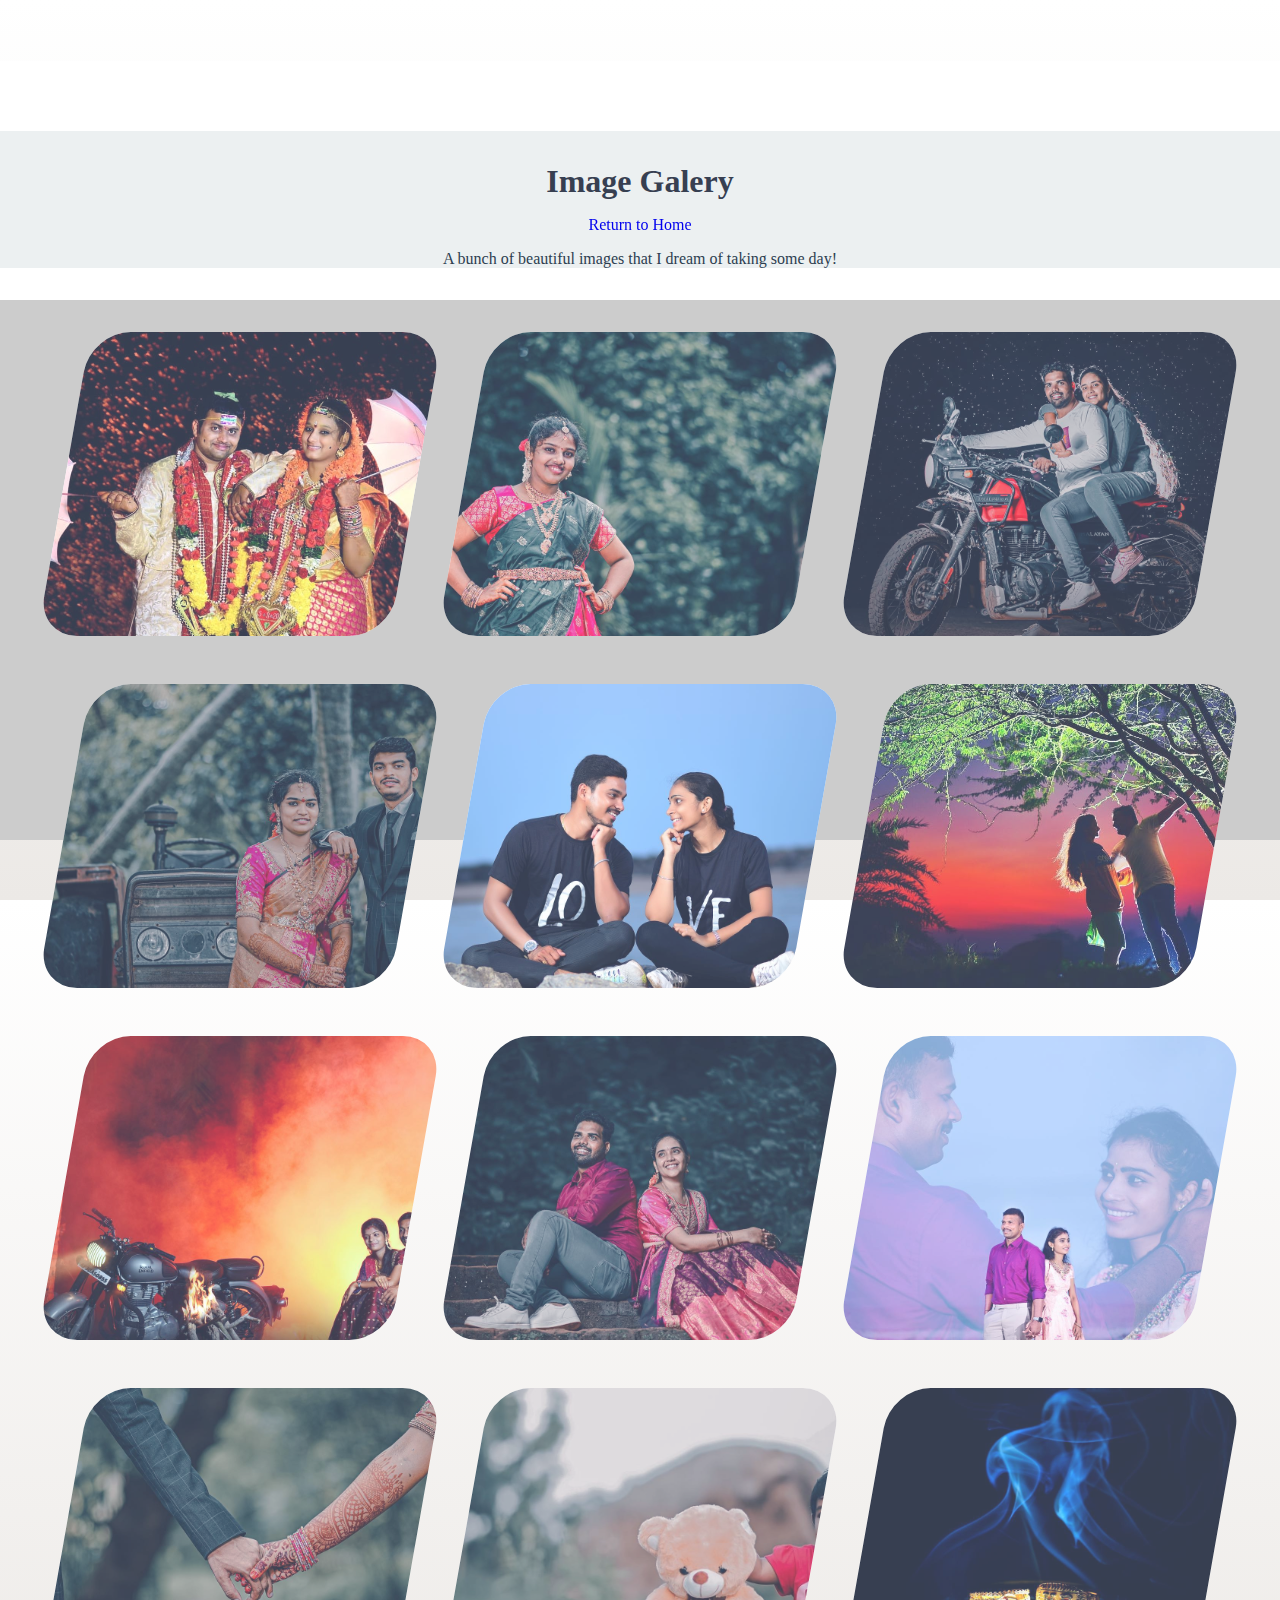
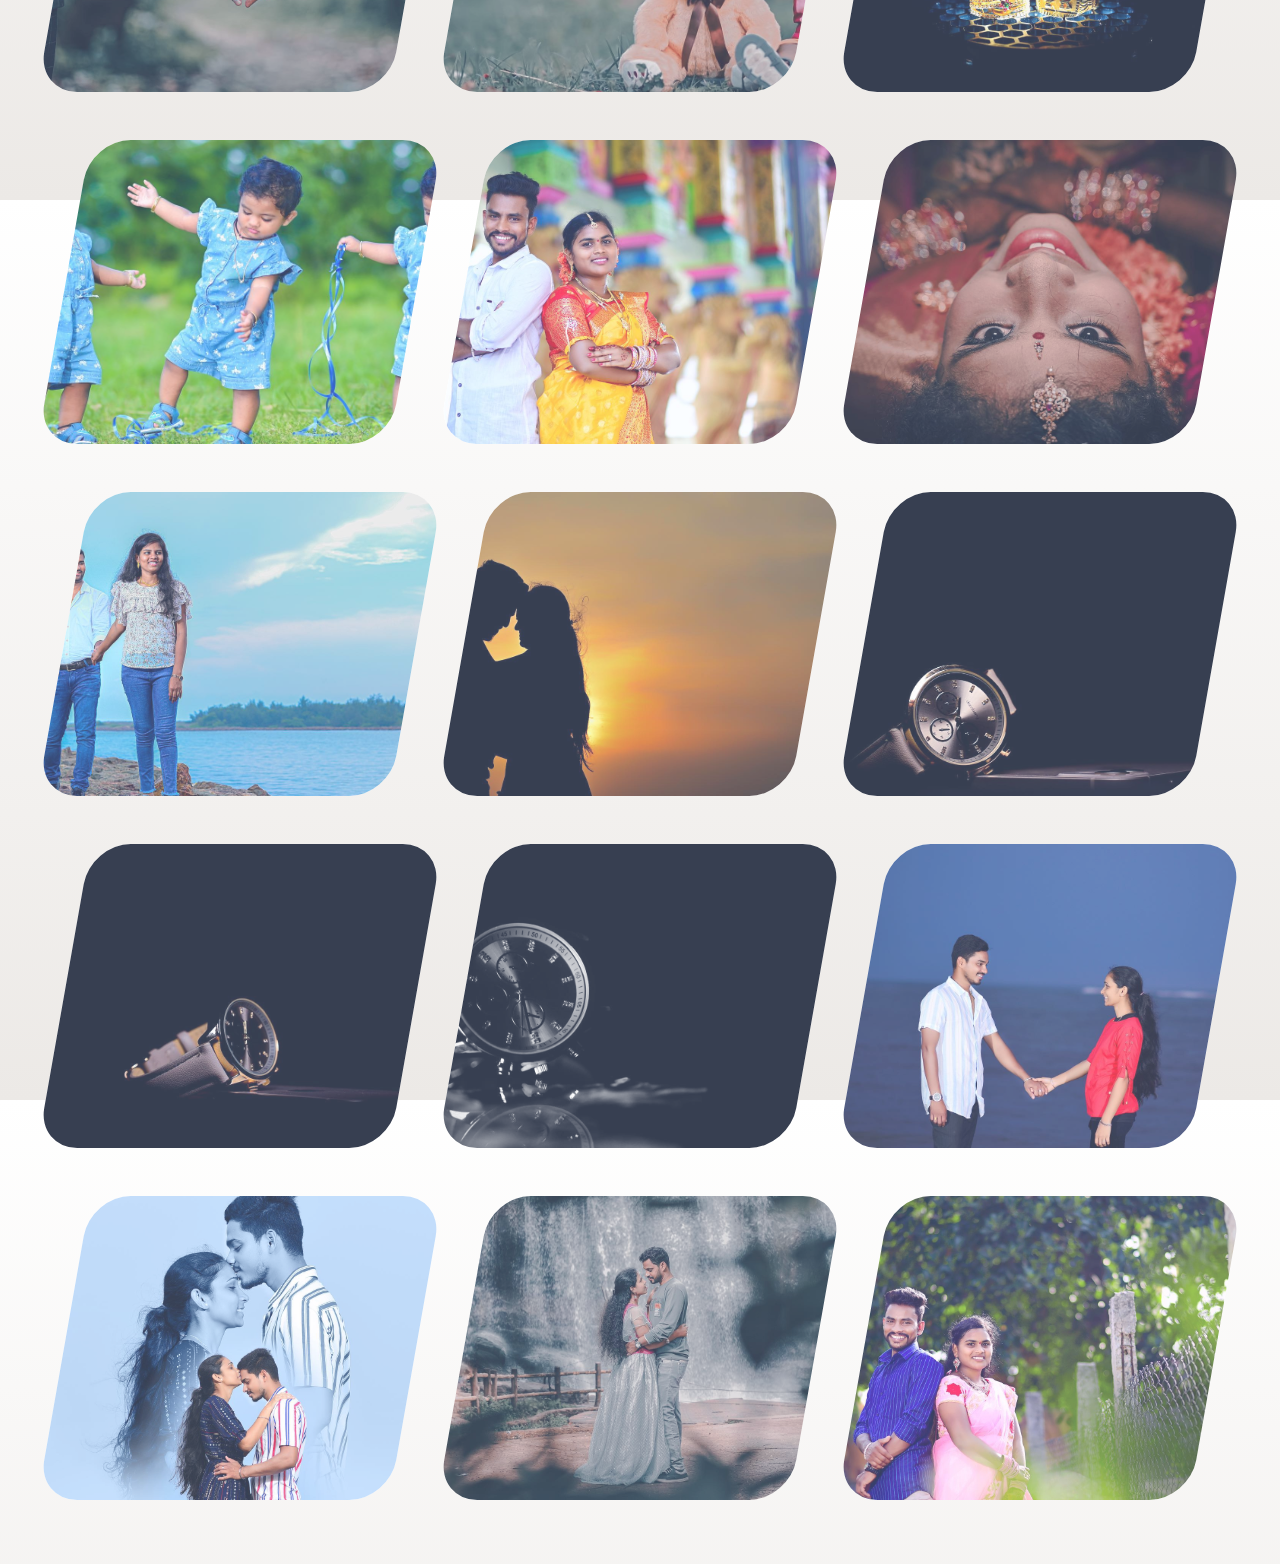
<file: seemore2.html>
<!DOCTYPE html>
<html lang="en" >
<head>
  <meta charset="UTF-8">
  <title>CodePen - When Life Gives You Lemons</title>
  <meta name="viewport" content="width=device-width, initial-scale=1">
  <link href="css/style.css" rel="stylesheet" />
<link rel="stylesheet" href="https://pro.fontawesome.com/releases/v5.0.10/css/all.css" integrity="sha384-KwxQKNj2D0XKEW5O/Y6haRH39PE/xry8SAoLbpbCMraqlX7kUP6KHOnrlrtvuJLR" crossorigin="anonymous">
<link href="https://fonts.googleapis.com/css?family=Montserrat" rel="stylesheet"><link rel="stylesheet" href="./style1111.css">
</head>
<body>
  <div class="jumbotron">
    <h1> <span class="glyphicon glyphicon-align-left" aria-hidden="true"></span>
      Image Galery</h1>
      <li class="nav-item">
        <a class="nav-link" href="index.html">Return to Home</a>
      </li>
    <p>A bunch of beautiful images that I dream of taking some day!</p>
  </div>


<section>
<!-- partial:index.partial.html -->
<div class="container">
  <div class="wrapper">
    <div class="card"><i class="fal fa-arrow-right"></i></div>
  </div>
  <div class="wrapper">
    <div class="card"><i class="fal fa-arrow-right"></i></div>
  </div>
  <div class="wrapper">
    <div class="card"><i class="fal fa-arrow-right"></i></div>
  </div>
  <div class="wrapper">
    <div class="card"><i class="fal fa-arrow-right"></i></div>
  </div>
  <div class="wrapper">
    <div class="card"><i class="fal fa-arrow-right"></i></div>
  </div>
  <div class="wrapper">
    <div class="card"><i class="fal fa-arrow-right"></i></div>
  </div>
  <div class="wrapper">
    <div class="card"><i class="fal fa-arrow-right"></i></div>
  </div>
  <div class="wrapper">
    <div class="card"><i class="fal fa-arrow-right"></i></div>
  </div>
  <div class="wrapper">
    <div class="card"><i class="fal fa-arrow-right"></i></div>
  </div>
  <div class="wrapper">
    <div class="card"><i class="fal fa-arrow-right"></i></div>
  </div>
  <div class="wrapper">
    <div class="card"><i class="fal fa-arrow-right"></i></div>
  </div>
  <div class="wrapper">
    <div class="card"><i class="fal fa-arrow-right"></i></div>
  </div>
  <div class="wrapper">
    <div class="card"><i class="fal fa-arrow-right"></i></div>
  </div>
  <div class="wrapper">
    <div class="card"><i class="fal fa-arrow-right"></i></div>
  </div>
  <div class="wrapper">
    <div class="card"><i class="fal fa-arrow-right"></i></div>
  </div>
  <div class="wrapper">
    <div class="card"><i class="fal fa-arrow-right"></i></div>
  </div>
  <div class="wrapper">
    <div class="card"><i class="fal fa-arrow-right"></i></div>
  </div>
  <div class="wrapper">
    <div class="card"><i class="fal fa-arrow-right"></i></div>
  </div>
  <div class="wrapper">
    <div class="card"><i class="fal fa-arrow-right"></i></div>
  </div>
  <div class="wrapper">
    <div class="card"><i class="fal fa-arrow-right"></i></div>
  </div>
  <div class="wrapper">
    <div class="card"><i class="fal fa-arrow-right"></i></div>
  </div>
  <div class="wrapper">
    <div class="card"><i class="fal fa-arrow-right"></i></div>
  </div>
  <div class="wrapper">
    <div class="card"><i class="fal fa-arrow-right"></i></div>
  </div>
  <div class="wrapper">
    <div class="card"><i class="fal fa-arrow-right"></i></div>
  </div>


</div>

</section>
<!-- partial -->
  <script src='https://cdnjs.cloudflare.com/ajax/libs/jquery/3.3.1/jquery.min.js'></script>
</body>
</html>
</file>
<file: css/style.css>
body {
  font-family: 'Poppins', sans-serif;
  color: #0c0c0c;
  background-color: #ffffff;
}

.layout_padding {
  padding: 90px 0;
}

.layout_padding2 {
  padding: 45px 0;
}

.layout_padding2-top {
  padding-top: 45px;
}

.layout_padding2-bottom {
  padding-bottom: 45px;
}

.layout_padding-top {
  padding-top: 90px;
}

.layout_padding-bottom {
  padding-bottom: 90px;
}

.heading_container {
  display: -webkit-box;
  display: -ms-flexbox;
  display: flex;
  -webkit-box-orient: vertical;
  -webkit-box-direction: normal;
      -ms-flex-direction: column;
          flex-direction: column;
  -webkit-box-align: center;
      -ms-flex-align: center;
          align-items: center;
  text-align: center;
}

.heading_container h2 {
  position: relative;
  font-weight: bold;
  text-transform: uppercase;
}

.heading_container h2 span {
  position: relative;
  z-index: 2;
}

.heading_container h2::before {
  content: "";
  position: absolute;
  width: 35px;
  height: 26px;
  top: 50%;
  right: -40px;
  -webkit-transform: translateY(-50%);
          transform: translateY(-50%);
  z-index: 1;
  background-image: url(../images/heading-img.png);
  background-repeat: no-repeat;
}

/*header section*/
.hero_area {
  height: 136vh;
  position: relative;
  background-image: url(../images/hero-bg.png);
  background-size: cover;
}

.sub_page .hero_area {
  height: auto;
  background-image: none;
  background-color: #e1f3fd;
}

.sub_page .hero_area::after {
  display: none;
}

.header_section .container-fluid {
  padding-right: 25px;
  padding-left: 25px;
}

.header_section .nav_container {
  margin: 0 auto;
}

.custom_nav-container .navbar-nav .nav-item .nav-link {
  margin: 10px 30px;
  padding: 0;
  color: #0fcfdc;
  text-align: center;
  position: relative;
  text-transform: uppercase;
}

.custom_nav-container .navbar-nav .nav-item .nav-link::before {
  content: "";
  width: 5px;
  height: 5px;
  position: absolute;
  top: 50%;
  left: -10px;
  -webkit-transform: translateY(-50%);
          transform: translateY(-50%);
  background-color: #0fcfdc;
  border-radius: 100%;
}

.custom_nav-container .navbar-nav .nav-item.active .nav-link, .custom_nav-container .navbar-nav .nav-item:hover .nav-link {
  color: #2a2132;
}

.custom_nav-container .navbar-nav .nav-item.active .nav-link::before, .custom_nav-container .navbar-nav .nav-item:hover .nav-link::before {
  background-color: #2a2132;
}

a,
a:hover,
a:focus {
  text-decoration: none;
}

a:hover,
a:focus {
  color: initial;
}

.btn,
.btn:focus {
  outline: none !important;
  -webkit-box-shadow: none;
          box-shadow: none;
}

.custom_nav-container .nav_search-btn {
  background-image: url(../images/search-icon.png);
  background-size: 20px;
  background-repeat: no-repeat;
  background-position: center 5px;
  width: 35px;
  height: 35px;
  padding: 0;
  border: none;
}

.navbar-brand {
  display: -webkit-box;
  display: -ms-flexbox;
  display: flex;
  -webkit-box-align: center;
      -ms-flex-align: center;
          align-items: center;
}

.navbar-brand img {
  width: 30px;
  margin-right: 5px;
}

.navbar-brand span {
  font-size: 20px;
  font-weight: 700;
  color: #0fcfdc;
  text-transform: uppercase;
}

.custom_nav-container {
  z-index: 99999;
  padding-top: 20px;
  -webkit-box-align: end;
      -ms-flex-align: end;
          align-items: flex-end;
}

.navbar-expand-lg .navbar-collapse {
  -webkit-box-align: end;
      -ms-flex-align: end;
          align-items: flex-end;
}

.custom_nav-container .navbar-toggler {
  outline: none;
}

.custom_nav-container .navbar-toggler .navbar-toggler-icon {
  background-image: url(../images/menu.png);
  background-size: 45px;
}

/*end header section*/
/* slider section */
.slider_section {
  display: -webkit-box;
  display: -ms-flexbox;
  display: flex;
  -webkit-box-align: center;
      -ms-flex-align: center;
          align-items: center;
  position: relative;
  z-index: 2;
  color: #3b3a3a;
}

.slider_section .row {
  -webkit-box-align: center;
      -ms-flex-align: center;
          align-items: center;
}

.slider_section div#carouselExampleControls {
  width: 100%;
}

.slider_section .detail_box {
  padding-right: 10%;
}

.slider_section .detail_box h1 {
  font-weight: bold;
  margin-bottom: 30px;
  text-transform: uppercase;
}

.slider_section .detail_box .btn-box {
  margin-top: 35px;
}

.slider_section .detail_box .btn-box a {
  width: 125px;
  text-align: center;
}

.slider_section .detail_box .btn-box .btn-1 {
  display: inline-block;
  padding: 7px 0px;
  background-color: #0fcfdc;
  color: #ffffff;
  border-radius: 30px;
  margin-right: 5px;
}

.slider_section .detail_box .btn-box .btn-1:hover {
  background-color: #0db9c4;
}

.slider_section .detail_box .btn-box .btn-2 {
  display: inline-block;
  padding: 7px 0px;
  background-color: #000000;
  color: #ffffff;
  border-radius: 30px;
}

.slider_section .detail_box .btn-box .btn-2:hover {
  background-color: #333333;
}

.slider_section .img-box img {
  width: 100%;
}

.slider_section .carousel_btn-container {
  width: 60px;
  position: absolute;
  bottom: 175px;
  display: -webkit-box;
  display: -ms-flexbox;
  display: flex;
  -webkit-box-pack: justify;
      -ms-flex-pack: justify;
          justify-content: space-between;
  left: 10%;
  z-index: 999;
}

.slider_section .carousel_btn-container .carousel-control-prev,
.slider_section .carousel_btn-container .carousel-control-next {
  position: relative;
  width: 35px;
  height: 35px;
  border: none;
  border-radius: 100%;
  opacity: 1;
  background-repeat: no-repeat;
  background-size: 20px;
  background-position: center;
}

.slider_section .carousel_btn-container .carousel-control-prev {
  background-image: url(../images/prev.png);
}

.slider_section .carousel_btn-container .carousel-control-prev:hover {
  background-image: url(../images/prev-blue.png);
}

.slider_section .carousel_btn-container .carousel-control-next {
  background-image: url(../images/next.png);
}

.slider_section .carousel_btn-container .carousel-control-next:hover {
  background-image: url(../images/next-blue.png);
}

.about_section .box {
  display: -webkit-box;
  display: -ms-flexbox;
  display: flex;
  -webkit-box-orient: vertical;
  -webkit-box-direction: normal;
      -ms-flex-direction: column;
          flex-direction: column;
  -webkit-box-align: center;
      -ms-flex-align: center;
          align-items: center;
}

.about_section .box img {
  width: 100%;
}

.about_section .box .img-box {
  position: relative;
  width: 250px;
  margin: 50px 0;
}

.about_section .box .img-box .about_img-bg {
  position: absolute;
  top: 50%;
  left: 50%;
  width: 200%;
  -webkit-transform: translate(-50%, -50%) rotate(0deg) scale(1);
          transform: translate(-50%, -50%) rotate(0deg) scale(1);
  -webkit-animation: rotateAnimation 3s infinite;
          animation: rotateAnimation 3s infinite;
}

@-webkit-keyframes rotateAnimation {
  0% {
    -webkit-transform: translate(-50%, -50%) rotate(0deg) scale(1);
            transform: translate(-50%, -50%) rotate(0deg) scale(1);
  }
  49% {
    -webkit-transform: translate(-50%, -50%) rotate(180deg) scale(1.1);
            transform: translate(-50%, -50%) rotate(180deg) scale(1.1);
  }
  100% {
    -webkit-transform: translate(-50%, -50%) rotate(360deg) scale(1);
            transform: translate(-50%, -50%) rotate(360deg) scale(1);
  }
}

@keyframes rotateAnimation {
  0% {
    -webkit-transform: translate(-50%, -50%) rotate(0deg) scale(1);
            transform: translate(-50%, -50%) rotate(0deg) scale(1);
  }
  49% {
    -webkit-transform: translate(-50%, -50%) rotate(180deg) scale(1.1);
            transform: translate(-50%, -50%) rotate(180deg) scale(1.1);
  }
  100% {
    -webkit-transform: translate(-50%, -50%) rotate(360deg) scale(1);
            transform: translate(-50%, -50%) rotate(360deg) scale(1);
  }
}

.about_section .box .detail-box {
  margin-top: 35px;
  text-align: center;
}

.about_section .box .detail-box a {
  display: inline-block;
  padding: 12px 60px;
  background-color: #000000;
  color: #ffffff;
  border-radius: 40px;
  text-transform: uppercase;
  margin-top: 35px;
}

.about_section .box .detail-box a:hover {
  background-color: #333333;
}

.portfolio_section {
  background-color: #f8ffff;
}

.portfolio_section .portfolio_container {
  display: -webkit-box;
  display: -ms-flexbox;
  display: flex;
}

.portfolio_section .portfolio_container .img-box {
  margin: 10px;
  position: relative;
  display: -webkit-box;
  display: -ms-flexbox;
  display: flex;
  -webkit-box-flex: 1;
      -ms-flex-positive: 1;
          flex-grow: 1;
}

.portfolio_section .portfolio_container .img-box img {
  width: 100%;
  height: 100%;
}

.portfolio_section .portfolio_container .img-box .btn-box {
  position: absolute;
  top: 50%;
  left: 50%;
  -webkit-transform: translate(-50%, -50%);
          transform: translate(-50%, -50%);
  display: -webkit-box;
  display: -ms-flexbox;
  display: flex;
}

.portfolio_section .portfolio_container .img-box .btn-box a {
  display: none;
  width: 50px;
  height: 50px;
  border-radius: 100%;
  background-size: cover;
  background-position: center;
  background-repeat: no-repeat;
  margin: 0 5px;
}

.portfolio_section .portfolio_container .img-box .btn-box .btn-1 {
  background-image: url(../images/link.png);
}

.portfolio_section .portfolio_container .img-box::before {
  content: "";
  display: none;
  position: absolute;
  width: 100%;
  height: 100%;
  top: 0;
  left: 0;
  background-color: rgba(15, 207, 220, 0.8);
  z-index: 0;
}

.portfolio_section .portfolio_container .img-box:hover a {
  display: block;
}

.portfolio_section .portfolio_container .img-box:hover::before {
  display: block;
}

.portfolio_section .portfolio_container .box-1,
.portfolio_section .portfolio_container .box-2 {
  display: -webkit-box;
  display: -ms-flexbox;
  display: flex;
  
  -webkit-box-orient: vertical;
  -webkit-box-direction: normal;
      -ms-flex-direction: column;
          flex-direction: column;
  -webkit-box-pack: stretch;
      -ms-flex-pack: stretch;
          justify-content: stretch;
  -webkit-box-align: stretch;
      -ms-flex-align: stretch;
          align-items: stretch;
}

.portfolio_section .portfolio_container .box-2-btm {
  display: -webkit-box;
  display: -ms-flexbox;
  display: flex;
  -webkit-box-pack: stretch;
      -ms-flex-pack: stretch;
          justify-content: stretch;
  -webkit-box-align: stretch;
      -ms-flex-align: stretch;
          align-items: stretch;
}

.portfolio_section .portfolio_container .box-2-btm .box-2-left {
  display: -webkit-box;
  display: -ms-flexbox;
  display: flex;
}

.portfolio_section .see_btn {
  display: -webkit-box;
  display: -ms-flexbox;
  display: flex;
  -webkit-box-pack: center;
      -ms-flex-pack: center;
          justify-content: center;
}

.portfolio_section .see_btn a {
  display: inline-block;
  padding: 12px 60px;
  background-color: #000000;
  color: #ffffff;
  border-radius: 40px;
  text-transform: uppercase;
  margin-top: 35px;
}

.portfolio_section .see_btn a:hover {
  background-color: #333333;
}

.achieve_section .achieve_container {
  display: -webkit-box;
  display: -ms-flexbox;
  display: flex;
  -webkit-box-pack: center;
      -ms-flex-pack: center;
          justify-content: center;
}

.achieve_section .achieve_container .box {
  width: 275px;
  height: 250px;
  display: -webkit-box;
  display: -ms-flexbox;
  display: flex;
  -webkit-box-orient: vertical;
  -webkit-box-direction: normal;
      -ms-flex-direction: column;
          flex-direction: column;
  -webkit-box-align: center;
      -ms-flex-align: center;
          align-items: center;
  -webkit-box-pack: center;
      -ms-flex-pack: center;
          justify-content: center;
  text-align: center;
  margin: 45px 20px 0 20px;
  padding: 45px 35px 15px 35px;
  border: 1px solid #0fcfdc;
}

.achieve_section .achieve_container .box .img-box {
  width: 120px;
}

.achieve_section .achieve_container .box .img-box img {
  width: 100%;
}

.achieve_section .achieve_container .detail-box {
  margin-top: 25px;
  text-transform: uppercase;
}

.achieve_section .achieve_container .detail-box h2 {
  font-weight: bold;
}

.achieve_section .achieve_container .detail-box h6 {
  font-weight: bold;
  font-size: 18px;
}

.client_section .row {
  -webkit-box-align: center;
      -ms-flex-align: center;
          align-items: center;
}

.client_section .col-md-3 {
  display: -webkit-box;
  display: -ms-flexbox;
  display: flex;
  -webkit-box-pack: end;
      -ms-flex-pack: end;
          justify-content: flex-end;
}

.client_section .btn_container {
  display: -webkit-box;
  display: -ms-flexbox;
  display: flex;
  -webkit-box-pack: center;
      -ms-flex-pack: center;
          justify-content: center;
  -webkit-box-align: center;
      -ms-flex-align: center;
          align-items: center;
}

.client_section .btn_container .carousel-control-prev,
.client_section .btn_container .carousel-control-next {
  position: relative;
  width: 50px;
  height: 50px;
  border: none;
  border-radius: 100%;
  opacity: 1;
  background-repeat: no-repeat;
  background-size: 15px;
  background-position: center;
  background-color: #0fcfdc;
  margin: 0 5px;
}

.client_section .btn_container .carousel-control-prev:hover,
.client_section .btn_container .carousel-control-next:hover {
  background-color: #000000;
}

.client_section .btn_container .carousel-control-prev {
  background-image: url(../images/prev-white.png);
}

.client_section .btn_container .carousel-control-next {
  background-image: url(../images/next-white.png);
}

.client_section .detail-box {
  padding: 20px;
  border: 1px solid #0fcfdc;
  margin: 0 25px;
}

.client_section .detail-box h4 {
  text-transform: uppercase;
}

/* contact section */
.contact_section {
  background-image: url(../images/contact-bg.png);
  background-repeat: no-repeat;
  background-position: left bottom;
  padding-bottom: 250px;
  position: relative;
}

.contact_section .bg-img1 {
  width: 100px;
  position: absolute;
  top: 45px;
  right: 100px;
}

.contact_section .bg-img1 img {
  width: 100%;
}

.contact_section .bg-img2 {
  width: 50px;
  position: absolute;
  top: 75px;
  left: 0px;
}

.contact_section .bg-img2 img {
  width: 100%;
}

.contact_section .contact_form-container {
  margin-top: 45px;
}

.contact_section .contact_form-container input {
  border: none;
  outline: none;
  border-bottom: 1px solid #000000;
  color: #000000;
  width: 100%;
  margin: 15px 0;
  background-color: transparent;
}

.contact_section .contact_form-container input::-webkit-input-placeholder {
  color: #000000;
}

.contact_section .contact_form-container input:-ms-input-placeholder {
  color: #000000;
}

.contact_section .contact_form-container input::-ms-input-placeholder {
  color: #000000;
}

.contact_section .contact_form-container input::placeholder {
  color: #000000;
}

.contact_section .contact_form-container input.message_input {
  margin-top: 55px;
}

.contact_section .contact_form-container button {
  display: inline-block;
  padding: 12px 50px;
  background-color: #0fcfdc;
  color: #ffffff;
  border-radius: 0;
  margin-top: 35px;
  border: none;
}

.contact_section .contact_form-container button:hover {
  background-color: #0db9c4;
}

/* end contact section */
.info_section {
  background-color: #211d25;
  color: #ffffff;
  font-family: 'Poppins', sans-serif;
}

.info_section .info_container {
  width: 75%;
  margin: 0 auto;
}

.info_section .info_social {
  padding-top: 35px;
  display: -webkit-box;
  display: -ms-flexbox;
  display: flex;
  -webkit-box-orient: vertical;
  -webkit-box-direction: normal;
      -ms-flex-direction: column;
          flex-direction: column;
  -webkit-box-align: center;
      -ms-flex-align: center;
          align-items: center;
}

.info_section .info_social h4 {
  text-transform: uppercase;
}

.info_section .info_social .social_box {
  display: -webkit-box;
  display: -ms-flexbox;
  display: flex;
  margin: 15px auto;
  -webkit-box-align: center;
      -ms-flex-align: center;
          align-items: center;
}

.info_section .info_social .social_box img {
  min-width: 10px;
  margin: 0 3px;
}

/* footer section*/
.footer_section {
  background-color: #211d25;
  display: -webkit-box;
  display: -ms-flexbox;
  display: flex;
  -webkit-box-pack: center;
      -ms-flex-pack: center;
          justify-content: center;
  position: relative;
  font-family: 'Poppins', sans-serif;
}

.footer_section p {
  color: #ffffff;
  margin: 0 auto;
  text-align: center;
  padding: 20px 0;
  width: 55%;
}

.footer_section a {
  color: #ffffff;
}
/*# sourceMappingURL=style.css.map */





/*# gallery grid with page */
.containerImage {
  display: flex;
  width: 100%;
  padding: 4% 2%;
  box-sizing: border-box;
  height: 100vh;
}

.box {
  flex: 1;
  overflow: hidden;
  transition: .5s;
  margin: 0 2%;
  box-shadow: 0 20px 30px rgba(0,0,0,.1);
  line-height: 0;
}

.box > img {
  width: 200%;
  height: calc(100% - 10vh);
  object-fit: cover; 
  transition: .5s;
}

.box > span {
  font-size: 3.8vh;
  display: block;
  text-align: center;
  height: 10vh;
  line-height: 2.6;
}

.box:hover { flex: 1 1 50%; }
.box:hover > img {
  width: 100%;
  height: 100%;
}
 





/*# gallery grid with page2 */

.logoJani{
  width: 350px;
  height: 280px;
  position: absolute;
  margin: 1px 5px 5px 80px;
}
</file>
<file: style1111.css>
* {
  -webkit-backface-visibility: hidden;
          backface-visibility: hidden;
}
html {
  background: #ece9e6;
  background: linear-gradient(to top, #ece9e6, #fff);
  min-height: 100vh;
  display: flex;
  align-items: center;
  justify-content: center;
}
html body {
  margin: 0;
  height: 100%;
  width: 100%;
  font-family: 'Montserrat', sans-serif;
  text-align: center;
}
html body h1 {
  text-align: center;
  padding: 2rem 0 1rem;
  margin: 0;
  color: #373f51;
}
html body h6 {
  font-size: 1.2rem;
  margin: 0;
  font-weight: 300;
}
html body p {
  margin-bottom: 2rem;
}
.container {
  display: grid;
  grid-template-columns: auto auto auto;
  grid-gap: 3rem;
  padding: 2rem 4rem 4rem;
}


.container .wrapper {
  transform: skew(-10deg);
  transition: 0.25s;
}
.container .wrapper:before {
  content: '';
  left: 0;
  top: 0;
  height: calc(100% - 10px);
  width: calc(100% - 10px);
  border-radius: 40px;
  opacity: 0;
  border: 2px solid #ece9e6;
  position: absolute;
  z-index: -1;
  transition: 0.5s 0.05s;
}
.container .wrapper:hover:before {
  opacity: 1;
  transform: translateY(1.5rem) translateX(1.5rem);
}
.container .wrapper:nth-child(1) .card:after {
  content: '';
  height: 100%;
  width: 100%;
  position: absolute;
  top: 0;
  left: 0;
  background-image: url("images/p-29.jpg");
  background-size: cover;
  background-color: #373f51;
  background-blend-mode: screen;
  transform: skew(10deg) scale(1.2);
  transition: 0.25s;
}
.container .wrapper:nth-child(2) .card:after {
  content: '';
  height: 100%;
  width: 100%;
  position: absolute;
  top: 0;
  left: 0;
  background-image: url("images/p-4.jpg");
  background-size: cover;
  background-color: #373f51;
  background-blend-mode: screen;
  transform: skew(10deg) scale(1.2);
  transition: 0.25s;
}
.container .wrapper:nth-child(3) .card:after {
  content: '';
  height: 100%;
  width: 100%;
  position: absolute;
  top: 0;
  left: 0;
  background-image: url("images/p-5.jpg");
  background-size: cover;
  background-color: #373f51;
  background-blend-mode: screen;
  transform: skew(10deg) scale(1.2);
  transition: 0.25s;
}
.container .wrapper:nth-child(4) .card:after {
  content: '';
  height: 100%;
  width: 100%;
  position: absolute;
  top: 0;
  left: 0;
  background-image: url("images/p-6.jpg");
  background-size: cover;
  background-color: #373f51;
  background-blend-mode: screen;
  transform: skew(10deg) scale(1.2);
  transition: 0.25s;
}
.container .wrapper:nth-child(5) .card:after {
  content: '';
  height: 100%;
  width: 100%;
  position: absolute;
  top: 0;
  left: 0;
  background-image: url("images/p-7.jpg");
  background-size: cover;
  background-color: #373f51;
  background-blend-mode: screen;
  transform: skew(10deg) scale(1.2);
  transition: 0.25s;
}
.container .wrapper:nth-child(6) .card:after {
  content: '';
  height: 100%;
  width: 100%;
  position: absolute;
  top: 0;
  left: 0;
  background-image: url("images/p-8.jpg");
  background-size: cover;
  background-color: #373f51;
  background-blend-mode: screen;
  transform: skew(10deg) scale(1.2);
  transition: 0.25s;
}

.container .wrapper:nth-child(7) .card:after {
  content: '';
  height: 100%;
  width: 100%;
  position: absolute;
  top: 0;
  left: 0;
  background-image: url("images/p-9.jpg");
  background-size: cover;
  background-color: #373f51;
  background-blend-mode: screen;
  transform: skew(10deg) scale(1.2);
  transition: 0.25s;
}
.container .wrapper:nth-child(8) .card:after {
  content: '';
  height: 100%;
  width: 100%;
  position: absolute;
  top: 0;
  left: 0;
  background-image: url("images/p-10.jpg");
  background-size: cover;
  background-color: #373f51;
  background-blend-mode: screen;
  transform: skew(10deg) scale(1.2);
  transition: 0.25s;
}
.container .wrapper:nth-child(9) .card:after {
  content: '';
  height: 100%;
  width: 100%;
  position: absolute;
  top: 0;
  left: 0;
  background-image: url("images/p-11.jpg");
  background-size: cover;
  background-color: #373f51;
  background-blend-mode: screen;
  transform: skew(10deg) scale(1.2);
  transition: 0.25s;
}
.container .wrapper:nth-child(10) .card:after {
  content: '';
  height: 100%;
  width: 100%;
  position: absolute;
  top: 0;
  left: 0;
  background-image: url("images/p-12.jpg");
  background-size: cover;
  background-color: #373f51;
  background-blend-mode: screen;
  transform: skew(10deg) scale(1.2);
  transition: 0.25s;
}
.container .wrapper:nth-child(11) .card:after {
  content: '';
  height: 100%;
  width: 100%;
  position: absolute;
  top: 0;
  left: 0;
  background-image: url("images/p-13.jpg");
  background-size: cover;
  background-color: #373f51;
  background-blend-mode: screen;
  transform: skew(10deg) scale(1.2);
  transition: 0.25s;
}

.container .wrapper:nth-child(12) .card:after {
  content: '';
  height: 100%;
  width: 100%;
  position: absolute;
  top: 0;
  left: 0;
  background-image: url("images/p-14.jpg");
  background-size: cover;
  background-color: #373f51;
  background-blend-mode: screen;
  transform: skew(10deg) scale(1.2);
  transition: 0.25s;
}
.container .wrapper:nth-child(13) .card:after {
  content: '';
  height: 100%;
  width: 100%;
  position: absolute;
  top: 0;
  left: 0;
  background-image: url("images/p-15.jpg");
  background-size: cover;
  background-color: #373f51;
  background-blend-mode: screen;
  transform: skew(10deg) scale(1.2);
  transition: 0.25s;
}
.container .wrapper:nth-child(14) .card:after {
  content: '';
  height: 100%;
  width: 100%;
  position: absolute;
  top: 0;
  left: 0;
  background-image: url("images/p-16.jpg");
  background-size: cover;
  background-color: #373f51;
  background-blend-mode: screen;
  transform: skew(10deg) scale(1.2);
  transition: 0.25s;
}
.container .wrapper:nth-child(15) .card:after {
  content: '';
  height: 100%;
  width: 100%;
  position: absolute;
  top: 0;
  left: 0;
  background-image: url("images/p-17.jpg");
  background-size: cover;
  background-color: #373f51;
  background-blend-mode: screen;
  transform: skew(10deg) scale(1.2);
  transition: 0.25s;
}
.container .wrapper:nth-child(16) .card:after {
  content: '';
  height: 100%;
  width: 100%;
  position: absolute;
  top: 0;
  left: 0;
  background-image: url("images/p-18.jpg");
  background-size: cover;
  background-color: #373f51;
  background-blend-mode: screen;
  transform: skew(10deg) scale(1.2);
  transition: 0.25s;
}
.container .wrapper:nth-child(17) .card:after {
  content: '';
  height: 100%;
  width: 100%;
  position: absolute;
  top: 0;
  left: 0;
  background-image: url("images/p-19.jpg");
  background-size: cover;
  background-color: #373f51;
  background-blend-mode: screen;
  transform: skew(10deg) scale(1.2);
  transition: 0.25s;
}
.container .wrapper:nth-child(18) .card:after {
  content: '';
  height: 100%;
  width: 100%;
  position: absolute;
  top: 0;
  left: 0;
  background-image: url("images/p-20.jpg");
  background-size: cover;
  background-color: #373f51;
  background-blend-mode: screen;
  transform: skew(10deg) scale(1.2);
  transition: 0.25s;
}
.container .wrapper:nth-child(19) .card:after {
  content: '';
  height: 100%;
  width: 100%;
  position: absolute;
  top: 0;
  left: 0;
  background-image: url("images/p-21.jpg");
  background-size: cover;
  background-color: #373f51;
  background-blend-mode: screen;
  transform: skew(10deg) scale(1.2);
  transition: 0.25s;
}
.container .wrapper:nth-child(20) .card:after {
  content: '';
  height: 100%;
  width: 100%;
  position: absolute;
  top: 0;
  left: 0;
  background-image: url("images/p-22.jpg");
  background-size: cover;
  background-color: #373f51;
  background-blend-mode: screen;
  transform: skew(10deg) scale(1.2);
  transition: 0.25s;
}
.container .wrapper:nth-child(21) .card:after {
  content: '';
  height: 100%;
  width: 100%;
  position: absolute;
  top: 0;
  left: 0;
  background-image: url("images/p-23.jpg");
  background-size: cover;
  background-color: #373f51;
  background-blend-mode: screen;
  transform: skew(10deg) scale(1.2);
  transition: 0.25s;
}

.container .wrapper:nth-child(22) .card:after {
  content: '';
  height: 100%;
  width: 100%;
  position: absolute;
  top: 0;
  left: 0;
  background-image: url("images/p-24.jpg");
  background-size: cover;
  background-color: #373f51;
  background-blend-mode: screen;
  transform: skew(10deg) scale(1.2);
  transition: 0.25s;
}
.container .wrapper:nth-child(23) .card:after {
  content: '';
  height: 100%;
  width: 100%;
  position: absolute;
  top: 0;
  left: 0;
  background-image: url("images/p-25.jpg");
  background-size: cover;
  background-color: #373f51;
  background-blend-mode: screen;
  transform: skew(10deg) scale(1.2);
  transition: 0.25s;
}
.container .wrapper:nth-child(24) .card:after {
  content: '';
  height: 100%;
  width: 100%;
  position: absolute;
  top: 0;
  left: 0;
  background-image: url("images/p-26.jpg");
  background-size: cover;
  background-color: #373f51;
  background-blend-mode: screen;
  transform: skew(10deg) scale(1.2);
  transition: 0.25s;
}



body { padding-top: 70px; }
.jumbotron {
  color: #2c3e50;
  background: #ecf0f1;

}
.navbar-inverse {
  background: #2c3e50;
  color: white;
}
.navbar-inverse .navbar-brand, .navbar-inverse a{
  color:white;
}
.navbar-inverse .navbar-nav>li>a {
  color: white;
} 





@import url(https://fonts.googleapis.com/css?family=Roboto:400,500,300,700);

* {
  font-family: Roboto;
}

section {
  width: 100%;
  display: inline-block;
  background: #ccc;
  height: 60vh;
  text-align: center;
  font-size: 22px;
  font-weight: 700;
  text-decoration: underline;
}

.footer-distributed {
  background-color: #292c2f;
  box-shadow: 0 1px 1px 0 rgba(0, 0, 0, 0.12);
  box-sizing: border-box;
  width: 100%;
  text-align: left;
  font: normal 16px sans-serif;
  padding: 45px 50px;
}

.footer-distributed .footer-left p {
  color: #8f9296;
  font-size: 14px;
  margin: 0;
}
/* Footer links */

.footer-distributed p.footer-links {
  font-size: 18px;
  font-weight: bold;
  color: #ffffff;
  margin: 0 0 10px;
  padding: 0;
  transition: ease .25s;
}

.footer-distributed p.footer-links a {
  display: inline-block;
  line-height: 1.8;
  text-decoration: none;
  color: inherit;
  transition: ease .25s;
}

.footer-distributed .footer-links a:before {
  content: "·";
  font-size: 20px;
  left: 0;
  color: #fff;
  display: inline-block;
  padding-right: 5px;
}

.footer-distributed .footer-links .link-1:before {
  content: none;
}

.footer-distributed .footer-right {
  float: right;
  margin-top: 6px;
  max-width: 180px;
}

.footer-distributed .footer-right a {
  display: inline-block;
  width: 35px;
  height: 35px;
  background-color: #33383b;
  border-radius: 2px;
  font-size: 20px;
  color: #ffffff;
  text-align: center;
  line-height: 35px;
  margin-left: 3px;
  transition:all .25s;
}

.footer-distributed .footer-right a:hover{transform:scale(1.1); -webkit-transform:scale(1.1);}

.footer-distributed p.footer-links a:hover{text-decoration:underline;}



@media (max-width: 600px) {
  .footer-distributed .footer-left, .footer-distributed .footer-right {
    text-align: center;
  }
  .footer-distributed .footer-right {
    float: none;
    margin: 0 auto 20px;
  }
  .footer-distributed .footer-left p.footer-links {
    line-height: 1.8;
  }
}

















.container .wrapper:hover {
  transform: translateX(-1rem) translateY(-1rem) skew(-10deg);
}
.container .wrapper:hover .card {
  box-shadow: 0.5rem 0.5rem 1rem rgba(0,0,0,0.1);
}
.container .wrapper:hover .card:after {
  background-blend-mode: normal;
}
.container .wrapper:hover .card .fal {
  bottom: 4rem;
  background-color: rgba(255,255,255,0.8);
}
.container .card {
  background-color: #fff;
  border-radius: 40px;
  height: 15rem;
  padding: 2rem;
  position: relative;
  overflow: hidden;
}
.container .card:after {
  background-size: cover;
  background-repeat: no-repeat;
  background-position: center;
}
.container .card .fal {
  position: absolute;
  bottom: -1rem;
  right: 3rem;
  border-radius: 100%;
  padding: 1rem;
  font-size: 1.5rem;
  color: #373f51;
  z-index: 1;
  transform: skew(10deg) translateY(50%);
  text-align: center;
  transition: 0.25s;
}
</file>
